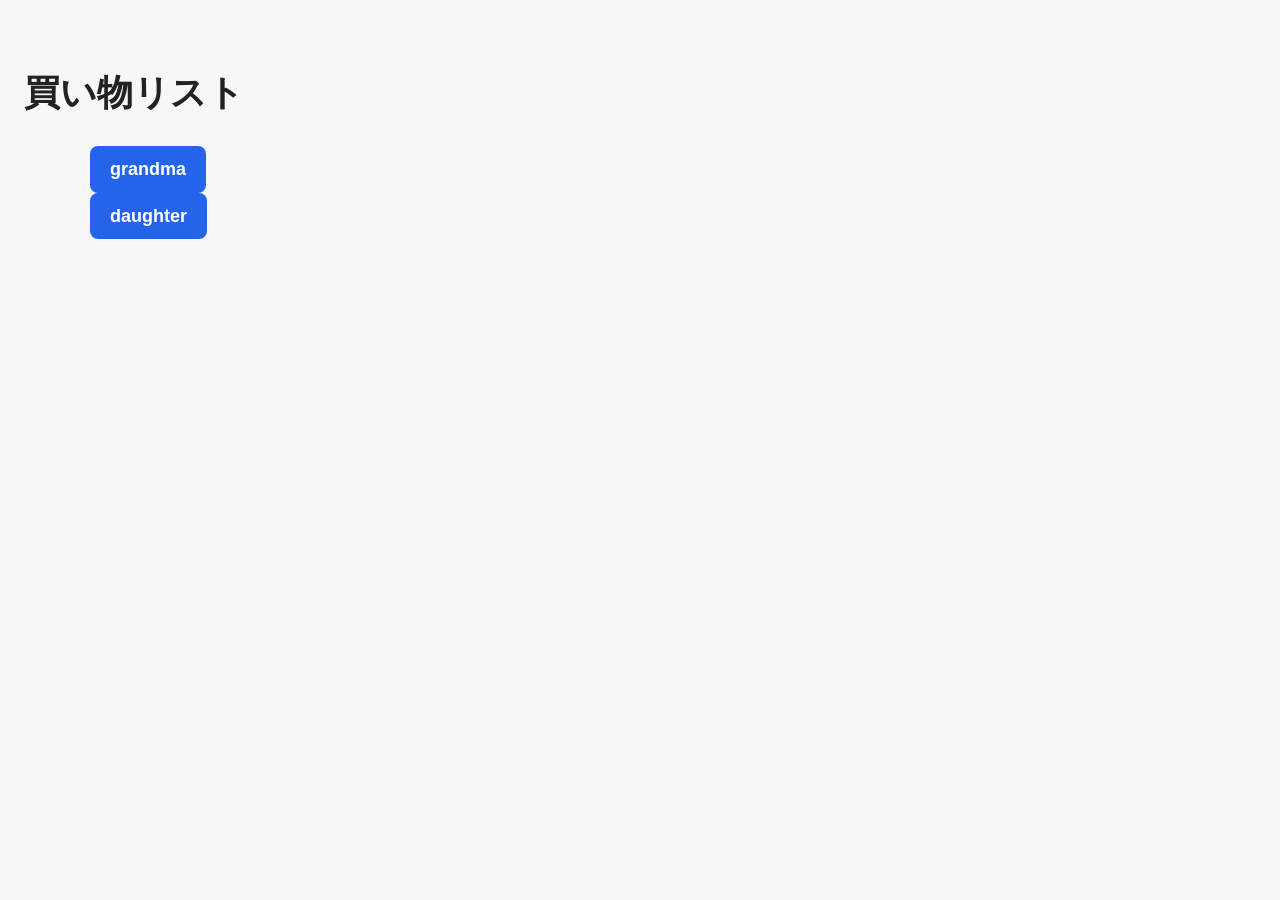
<file: templates/index.html>
<!DOCTYPE html>
<html lang="ja">
    <head>
        <meta charset="UTF-8">
        <title>買い物リスト</title>
        <link rel="stylesheet" href="/static/style.css">
    </head>

    <body>
        <h1>買い物リスト</h1>
        <a href="/grandma">
            <button>grandma</button>
        </a>
        
        <a href="/daughter">
            <button>daughter</button>
        </a>
    </body>
</html>
</file>
<file: static/style.css>
/* 買い物リスト共通CSS
   HTML側を変更せず、grandma.html / daughter.html の両方に合わせたデザインです。
*/

* {
    box-sizing: border-box;
}

body {
    margin: 0;
    padding: 40px 24px 64px;
    background: #f5f7f9;
    color: #222;
    font-family: -apple-system, BlinkMacSystemFont, "Hiragino Sans", "Yu Gothic", "Meiryo", sans-serif;
    font-size: 18px;
    line-height: 1.6;
}

/* ページ名 */
body > p:first-child {
    width: min(1100px, 100%);
    margin: 0 auto 24px;
    font-size: 32px;
    font-weight: 700;
    color: #1f2937;
}

/* 送信メッセージ */
#message {
    width: min(1100px, 100%);
    min-height: 1.6em;
    margin: -14px auto 14px;
    font-weight: 600;
}

/* grandma側の商品入力欄 */
#item-form {
    width: min(1100px, 100%);
    margin: 0 auto 36px;
    padding: 28px;
    background: #fff;
    border: 1px solid #dfe3e8;
    border-radius: 14px;
    box-shadow: 0 3px 14px rgba(0, 0, 0, 0.06);
    display: grid;
    grid-template-columns: 180px minmax(0, 1fr);
    gap: 18px 20px;
    align-items: center;
}

#item-form label {
    font-weight: 700;
    color: #374151;
}

#item-form input {
    width: 100%;
    min-height: 48px;
    padding: 10px 13px;
    border: 1px solid #b9c1ca;
    border-radius: 8px;
    background: #fff;
    color: #222;
    font: inherit;
}

#item-form input:focus,
select:focus {
    outline: 3px solid rgba(37, 99, 235, 0.18);
    border-color: #2563eb;
}

#item-form button[type="submit"] {
    grid-column: 2;
    justify-self: start;
}

/* ボタン共通 */
button {
    min-height: 44px;
    padding: 9px 20px;
    border: 0;
    border-radius: 8px;
    background: #2563eb;
    color: #fff;
    font: inherit;
    font-weight: 700;
    cursor: pointer;
}

button:hover {
    filter: brightness(0.94);
}

button:active {
    transform: translateY(1px);
}

/* grandma側の削除ボタン */
table button[type="button"] {
    background: #b42318;
    white-space: nowrap;
}

/* 一覧表 */
table {
    width: min(1100px, 100%);
    margin: 0 auto 28px;
    border-collapse: separate;
    border-spacing: 0;
    overflow: hidden;
    background: #fff;
    border: 1px solid #d9dee5;
    border-radius: 12px;
    box-shadow: 0 3px 14px rgba(0, 0, 0, 0.05);
}

th,
td {
    padding: 15px 16px;
    text-align: left;
    vertical-align: middle;
    border-bottom: 1px solid #e5e7eb;
}

th {
    background: #e9eef5;
    color: #1f2937;
    font-weight: 700;
    white-space: nowrap;
}

tr:last-child td {
    border-bottom: 0;
}

tbody tr:hover,
table tr:not(:first-child):hover {
    background: #f8fafc;
}

/* 個数は見つけやすいよう中央寄せ */
th:nth-child(2),
td:nth-child(2) {
    text-align: center;
    width: 90px;
}

/* 期限は折り返さない */
th:nth-child(4),
td:nth-child(4) {
    white-space: nowrap;
}

/* daughter側の状況選択 */
select {
    min-width: 130px;
    min-height: 44px;
    padding: 8px 34px 8px 11px;
    border: 1px solid #aeb7c2;
    border-radius: 8px;
    background: #fff;
    color: #222;
    font: inherit;
    cursor: pointer;
}

/* 買い物リスト見出し */
#item-form + p,
body > p:nth-of-type(3) {
    width: min(1100px, 100%);
    margin: 36px auto 14px;
    font-size: 24px;
    font-weight: 700;
    color: #1f2937;
}

/* 戻るリンク */
body > a {
    display: block;
    width: min(1100px, 100%);
    margin: 0 auto;
    color: #1d4ed8;
    font-weight: 700;
    text-decoration: none;
}

body > a:hover {
    text-decoration: underline;
}

/* スマホ・狭い画面 */
@media (max-width: 700px) {
    body {
        padding: 24px 12px 48px;
        font-size: 16px;
    }

    /* 表全体を横スクロール可能にする */
    table {
        display: block;
        width: 100%;
        overflow-x: auto;
        white-space: nowrap;
        -webkit-overflow-scrolling: touch;
    }

    /* 各列が無理に縮まないようにする */
    th,
    td {
        padding: 14px 16px;
        white-space: nowrap;
        vertical-align: middle;
    }

    /* 商品名 */
    th:nth-child(1),
    td:nth-child(1) {
        min-width: 120px;
    }

    /* 個数 */
    th:nth-child(2),
    td:nth-child(2) {
        min-width: 75px;
        text-align: center;
    }

    /* 詳細 */
    th:nth-child(3),
    td:nth-child(3) {
        min-width: 220px;
        max-width: 280px;

        /* 詳細だけ文章として折り返す */
        white-space: normal;
        overflow-wrap: break-word;
        line-height: 1.6;
    }

    /* 期限 */
    th:nth-child(4),
    td:nth-child(4) {
        min-width: 145px;
    }

    /* 状況 */
    th:nth-child(5),
    td:nth-child(5) {
        min-width: 110px;
        white-space: nowrap;
    }

    /* 削除ボタン */
    th:nth-child(6),
    td:nth-child(6) {
        min-width: 100px;
    }
}
</file>
